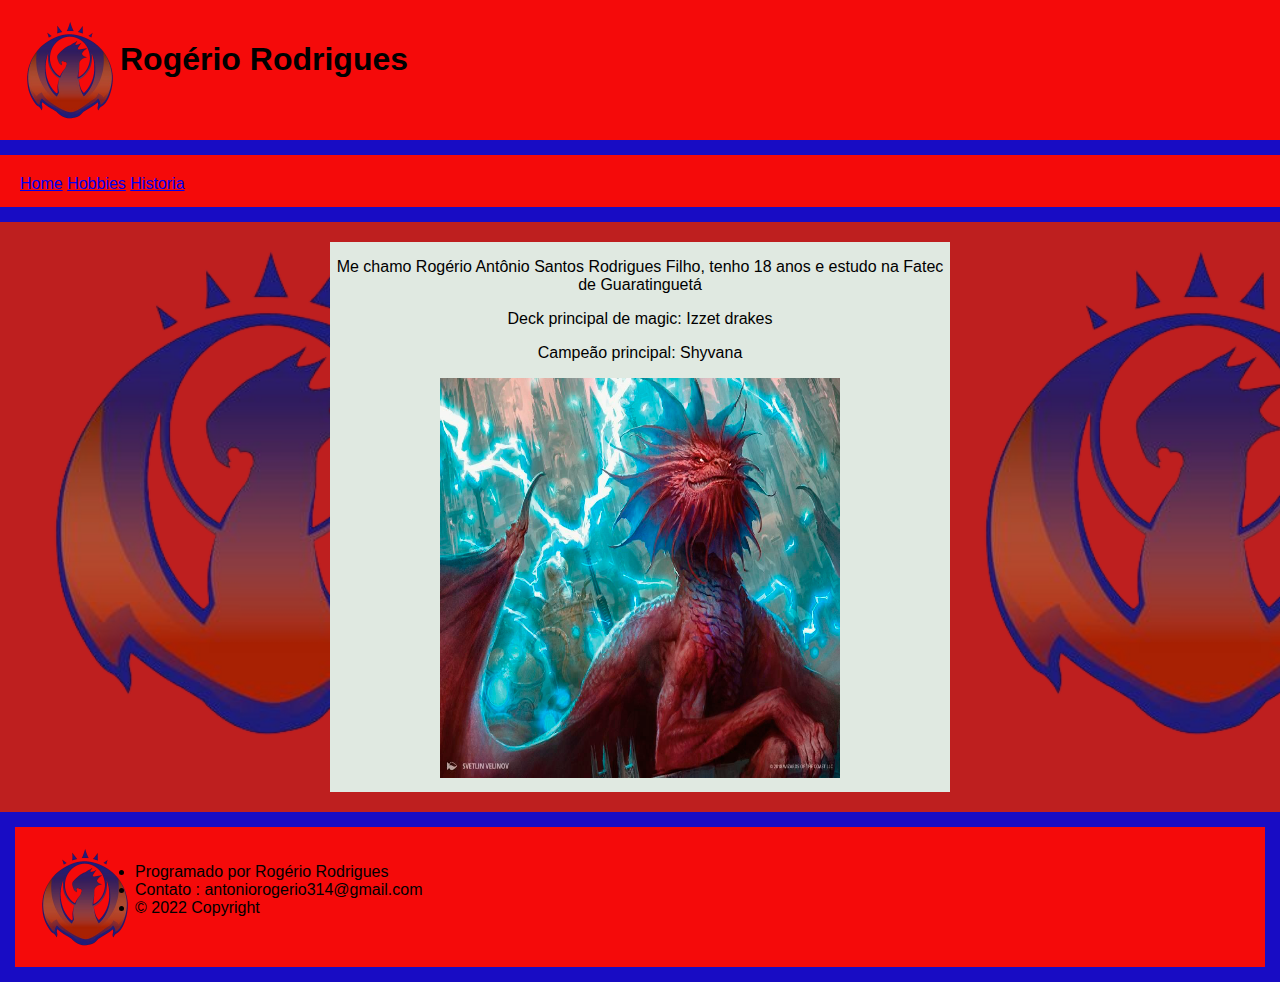
<file: index.html>
<!DOCTYPE html>
<html lang="en">
<head>
    <meta charset="UTF-8">
    <meta http-equiv="X-UA-Compatible" content="IE=edge">
    <meta name="viewport" content="width=device-width, initial-scale=1.0">
    <title>Atividade 01 - Linguagem de programação</title>
    <link href="css/style.css" rel="stylesheet" type="text/CSS"/>
</head>
<body>
    <header>
        <img src="image/izzet.png" class="img">
        <h1>Rogério Rodrigues</h1>
    </header>
    <nav> 
        <a href="index.html">Home</a>
        <a href="hobbies.html">Hobbies</a>
        <a href="historia.html">Historia</a>
    </nav>
    <section id="container">
        <div class="cardd">
            <img src="image/izzet.png" class="imgg">
        </div>
           <div class="card">
            <p>Me chamo Rogério Antônio Santos Rodrigues Filho, tenho 18 anos e estudo na Fatec de Guaratinguetá  </p>
            <p>Deck principal de magic: Izzet drakes</p>
            <p>Campeão principal: Shyvana</p>
            <img src="image/niv-mizzet.png" class="imggg">
           </div>
    <div class="cardd">
        <img src="image/izzet.png" class="imgg">
    </div>
    </section>

    <footer>
        <img src="image/izzet.png" class="img">
         <ul>
            <li> Programado por Rogério Rodrigues</li>
            <li>Contato : antoniorogerio314@gmail.com</li>
            <li>© 2022 Copyright</li>
        </ul>
    </footer>
</body>
</html>
</file>
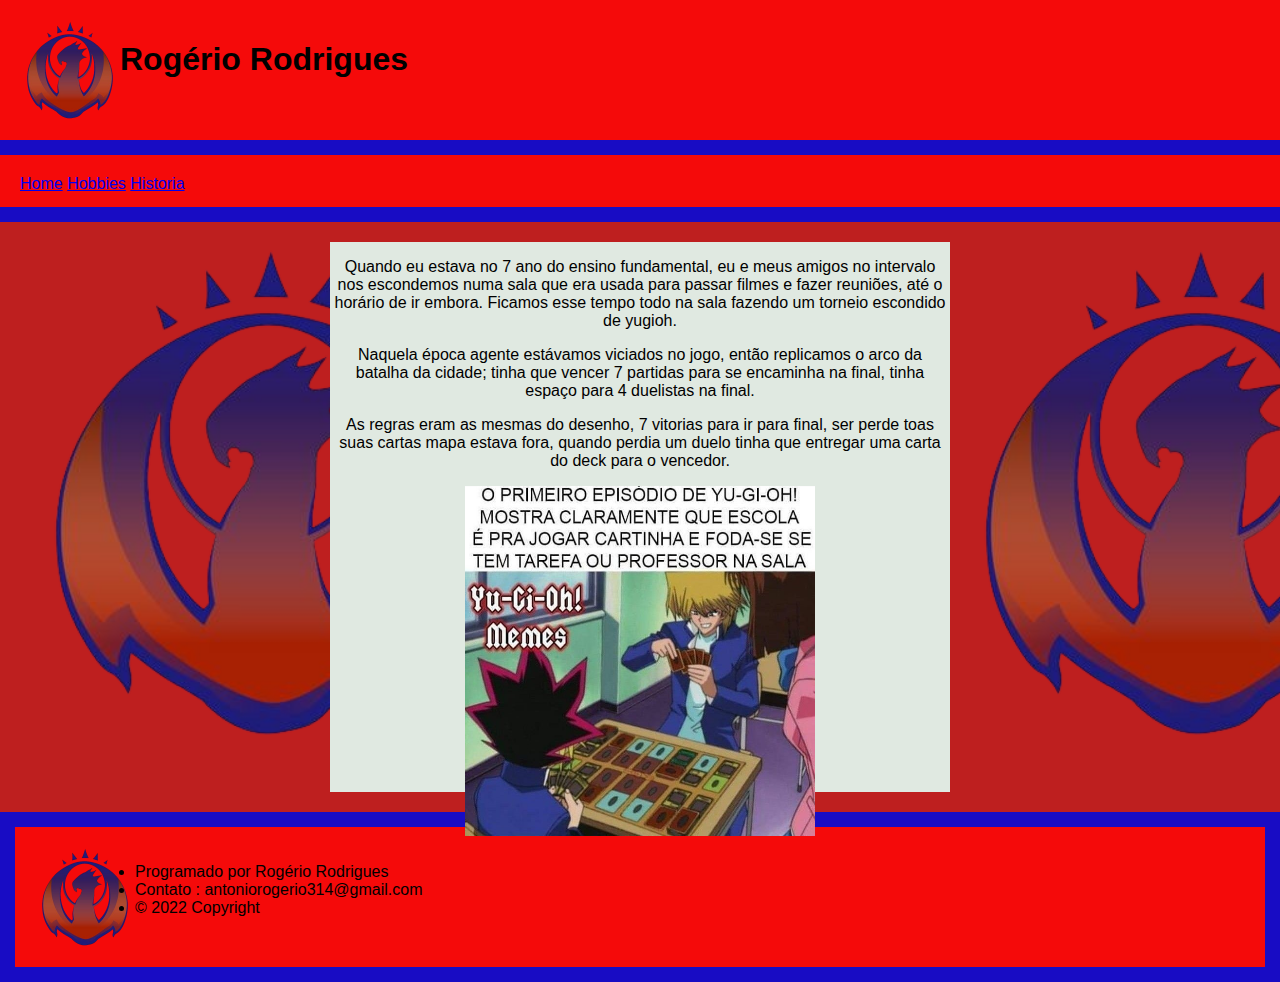
<file: historia.html>
<!DOCTYPE html>
<html lang="en">
<head>
    <meta charset="UTF-8">
    <meta http-equiv="X-UA-Compatible" content="IE=edge">
    <meta name="viewport" content="width=device-width, initial-scale=1.0">
    <title>Atividade 01 - Linguagem de programação</title>
    <link href="css/style.css" rel="stylesheet" type="text/CSS"/>
</head>
<body>
    <header>
        <img src="image/izzet.png" class="img">
        <h1>Rogério Rodrigues</h1>
    </header>
    <nav> 
        <a href="index.html">Home</a>
        <a href="hobbies.html">Hobbies</a>
        <a href="historia.html">Historia</a>
    </nav>
    <section id="container">
        <div class="cardd">
            <img src="image/izzet.png" class="imgg">
        </div>
           <div class="card">
           <p>
            Quando eu estava no 7 ano do ensino fundamental, eu e meus amigos no intervalo nos escondemos numa sala que era usada para passar filmes e fazer reuniões, até o horário de ir embora.
             Ficamos esse tempo todo na sala fazendo um torneio escondido de yugioh.
           </p>
           <p>
            Naquela época agente estávamos viciados no jogo, então replicamos o arco da batalha da cidade; tinha que vencer 7 partidas para se encaminha na final, tinha espaço para 4 duelistas na final.
           </p>
           <p>
            As regras eram as mesmas do desenho, 7 vitorias para ir para final, ser perde toas suas cartas mapa estava fora, quando perdia um duelo tinha que entregar uma carta do deck para o vencedor.
           </p>
           <img src="image/395b22e74311710bc058da34c963bf70.jpg" class="imag">
           </div>
    <div class="cardd">
        <img src="image/izzet.png" class="imgg">
    </div>
    </section>

    <footer>
        <img src="image/izzet.png" class="img">
         <ul>
            <li> Programado por Rogério Rodrigues</li>
            <li>Contato : antoniorogerio314@gmail.com</li>
            <li>© 2022 Copyright</li>
        </ul>
    </footer>
</body>
</html>
</file>
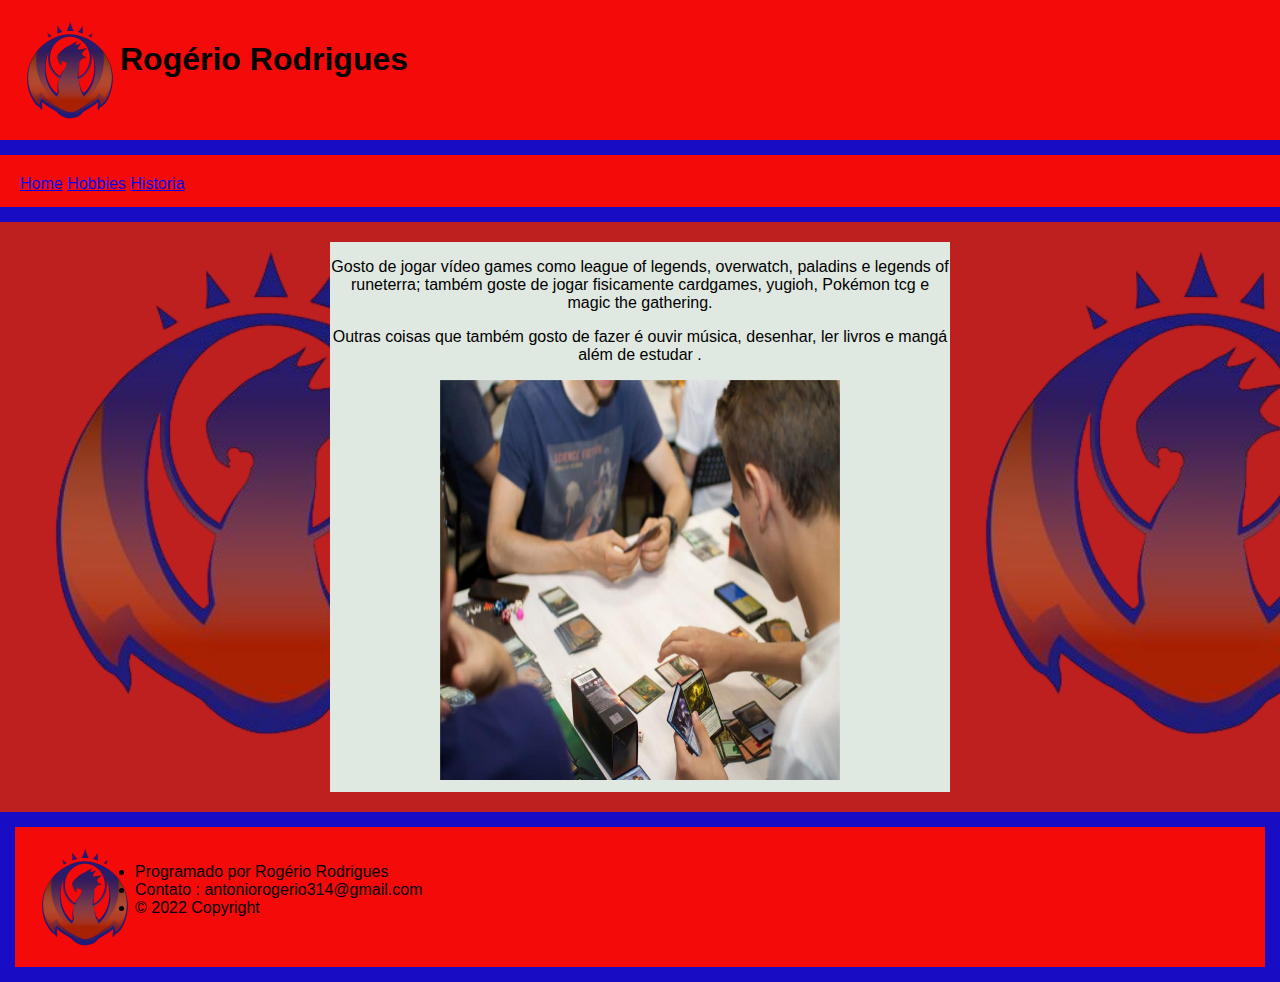
<file: hobbies.html>
<!DOCTYPE html>
<html lang="en">
<head>
    <meta charset="UTF-8">
    <meta http-equiv="X-UA-Compatible" content="IE=edge">
    <meta name="viewport" content="width=device-width, initial-scale=1.0">
    <title>Atividade 01 - Linguagem de programação</title>
    <link href="css/style.css" rel="stylesheet" type="text/CSS"/>
</head>
<body>
    <header>
        <img src="image/izzet.png" class="img">
        <h1>Rogério Rodrigues</h1>
    </header>
    <nav> 
        <a href="index.html">Home</a>
        <a href="hobbies.html">Hobbies</a>
        <a href="historia.html">Historia</a>
    </nav>
    <section id="container">
        <div class="cardd">
            <img src="image/izzet.png" class="imgg">
        </div>
           <div class="card">
           <P>Gosto de jogar vídeo games como league of legends, overwatch, paladins e legends of runeterra; também goste de jogar fisicamente cardgames, yugioh, Pokémon tcg e magic the gathering.</P>
           <P>Outras coisas que também gosto de fazer é ouvir música, desenhar, ler livros e mangá além de estudar .</P>
           <img src="image/shutterstock_1474475411-1024x682.jpg" class="imggg">
           </div>
    <div class="cardd">
        <img src="image/izzet.png" class="imgg">
    </div>
    </section>

    <footer>
        <img src="image/izzet.png" class="img">
         <ul>
            <li> Programado por Rogério Rodrigues</li>
            <li>Contato : antoniorogerio314@gmail.com</li>
            <li>© 2022 Copyright</li>
        </ul>
    </footer>
</body>
</html>
</file>
<file: css/style.css>
header{
    height: 100px;
    background-color: rgb(245, 10, 10);
    border-bottom: 15px solid rgb(24, 12, 196);
    padding: 20px;
    clear: both;
}
.img{
    width: 100px;
    height: 100px;
    float: left;
}
.imgg{
    width: 500px;
    height: 500px;
}
.imggg{
    width: 400px;
    height: 400px;
}
.imag{
    width: 350px;
    height: 350px;
}
body{
    background-color: rgb(190, 31, 31);
    padding: 0px;
    margin: 0px;
    font-family: Arial, Helvetica, sans-serif;
}
section{
    padding: 20px;
    text-align: center;
}
footer{
    height: 100px;
    clear: both;
    padding: 20px;
    background-color: rgb(245, 10, 10);
    border: 15px solid rgb(24, 12, 196);
    
} 
.product{
    width: 30%;
}
.product img{
    max-width: 100px;
    
}
nav{
    clear: both;
    height: 12px;
    background-color: rgb(245, 10, 10);
    border-bottom: 15px solid rgb(24, 12, 196);
    padding: 20px;
}
#container{
    background-color: rgb(190, 31, 31);
}
.card{
    width: 50%;
    height: 550px;
    background-color: rgb(224, 233, 225);
    float: left;
     
}
.cardd{
    width: 25%;
    height: 570px;
    background-color: rgb(190, 31, 31);
    float: left;
    
}
</file>
